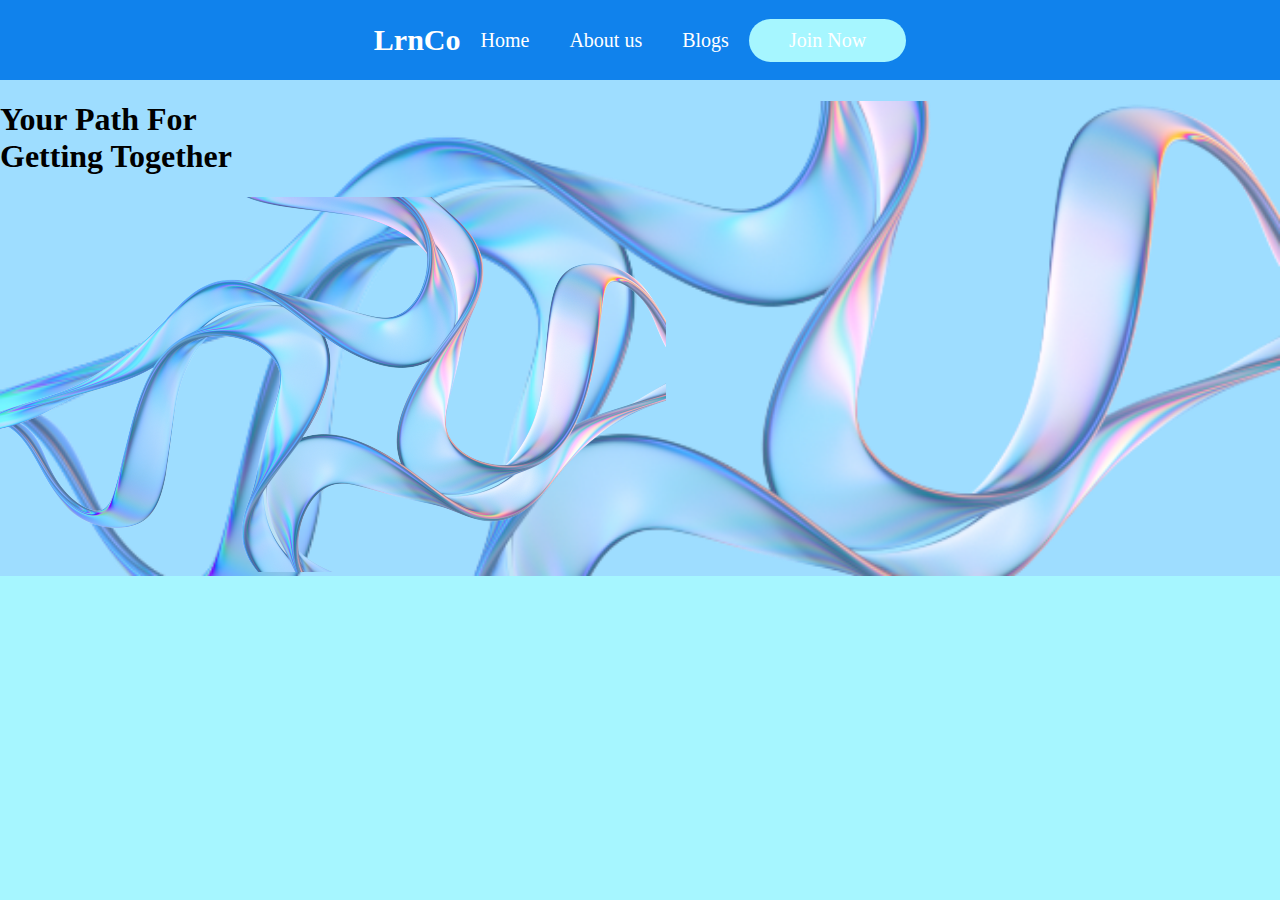
<file: index.html>
<!DOCTYPE html>
<html lang="en">
    <head>
        <title>LrnCo</title>
        <link rel="stylesheet" href="style.css">
        <meta name="viewport" content="width=device-width, initial-scale=1.0">
        <meta name="google-adsense-account" content="ca-pub-2166225019649483">
    </head>

    <body class="page">
       <div class="top">
       
         <nav class="nav">
          <div class ="name">
           <b> <a href = "index.html" class="name9"> LrnCo </a> </b> 
          </div>
            <a class="bar" href="index.html " >Home</a>
            <a class="bar" href="aboutus.html" >About us</a>
            <a class="bar" href="blogs.html" >Blogs</a>
           
           <spam class="join"> <a class="bar" href="join.html" >Join  Now</a> </spam>
         
        </div>
        <!--<h1 class="int">Welcome to LrnCo</h1>-->
        <div class="bg">
          <div class="image">
            <h1>Your Path For <br> Getting Together</h1>
            <img src="image.png" alt="Home">
          </div>
        </div>
      </nav>
 <!--first comment-->
    </body>
</html>
</file>
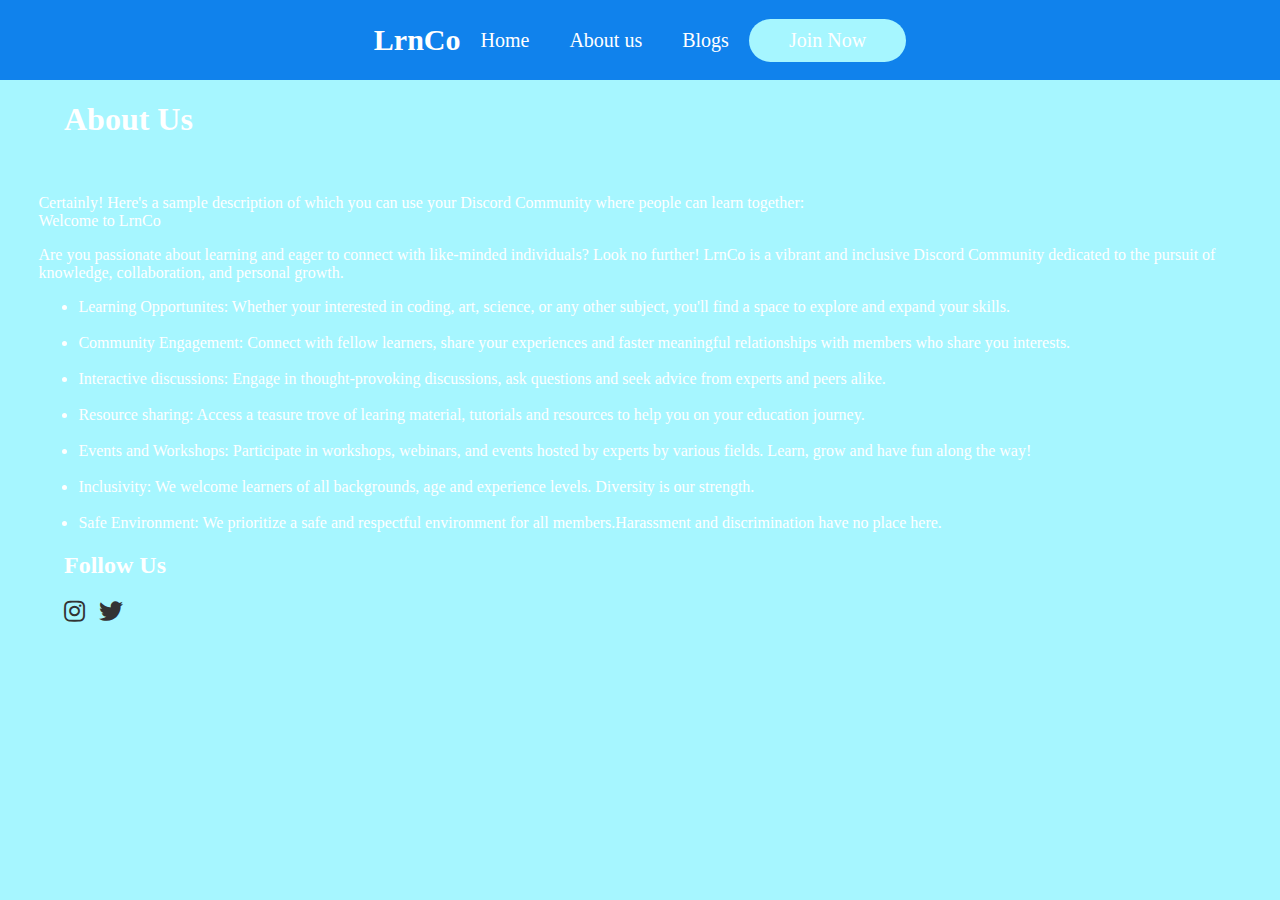
<file: aboutus.html>
<!DOCTYPE html>
<html lang="en">
    <head>
        <title>About Us</title>
        <link rel="stylesheet" href="style.css">
        <meta name="viewport" content="width=device-width, initial-scale=1.0">
        <link rel="stylesheet" href="https://cdnjs.cloudflare.com/ajax/libs/font-awesome/5.15.3/css/all.min.css">

    </head>

    <body class="page">
        <div class="top">
       
            <nav class="nav">
             <div class ="name">
              <b> <a href = "index.html" class="name9"> LrnCo </a> </b> 
             </div>
               <a class="bar" href="index.html" >Home</a>
               <a class="bar" href="aboutus.html" >About us</a>
               <a class="bar" href="blogs.html" >Blogs</a>
              
              <spam class="join"> <a class="bar" href="#" >Join  Now</a> </spam>
            </nav>
           </div>
        <h1 class="about"><b>About Us</b></h1><br>

        <div class="para">
        <p>Certainly! Here's a sample description of which you can use your Discord Community where people can learn together: <br> 
           Welcome to LrnCo
        </p>

        <p> Are you passionate about learning and eager to connect with like-minded individuals? Look no further!
            LrnCo is a vibrant and inclusive Discord Community dedicated to the pursuit of knowledge, collaboration, and personal growth.
        </p>

        <ul>
            <li>Learning Opportunites: Whether your interested in coding, art, science, or any other subject, you'll find a space to explore and expand your skills.</li> <br>
            <li>Community Engagement: Connect with fellow learners, share your experiences and faster meaningful relationships with members who share you interests.</li> <br>
            <li>Interactive discussions: Engage in thought-provoking discussions, ask questions and seek advice from experts and peers alike.</li> <br>
            <li>Resource sharing: Access a teasure trove of learing material, tutorials and resources to help you on your education journey.</li> <br>
            <li>Events and Workshops: Participate in workshops, webinars, and events hosted by experts by various fields. Learn, grow and have fun along the way!</li> <br>
            <li>Inclusivity: We welcome learners of all backgrounds, age and experience levels. Diversity is our strength.</li> <br>
            <li>Safe Environment: We prioritize a safe and respectful environment for all members.Harassment and discrimination have no place here.</li>
        </ul>
        </div>
        <div class="about">
            <h2 class = "name90">Follow Us</h2>
            <a href="https://www.instagram.com/LrnCoindia" class="social-icon"><i class="fab fa-instagram"></i></a>
            <a href="https://twitter.com/your-twitter-url" class="social-icon"><i class="fab fa-twitter"></i></a>
        </div>
        
    </body>
</html>
</file>
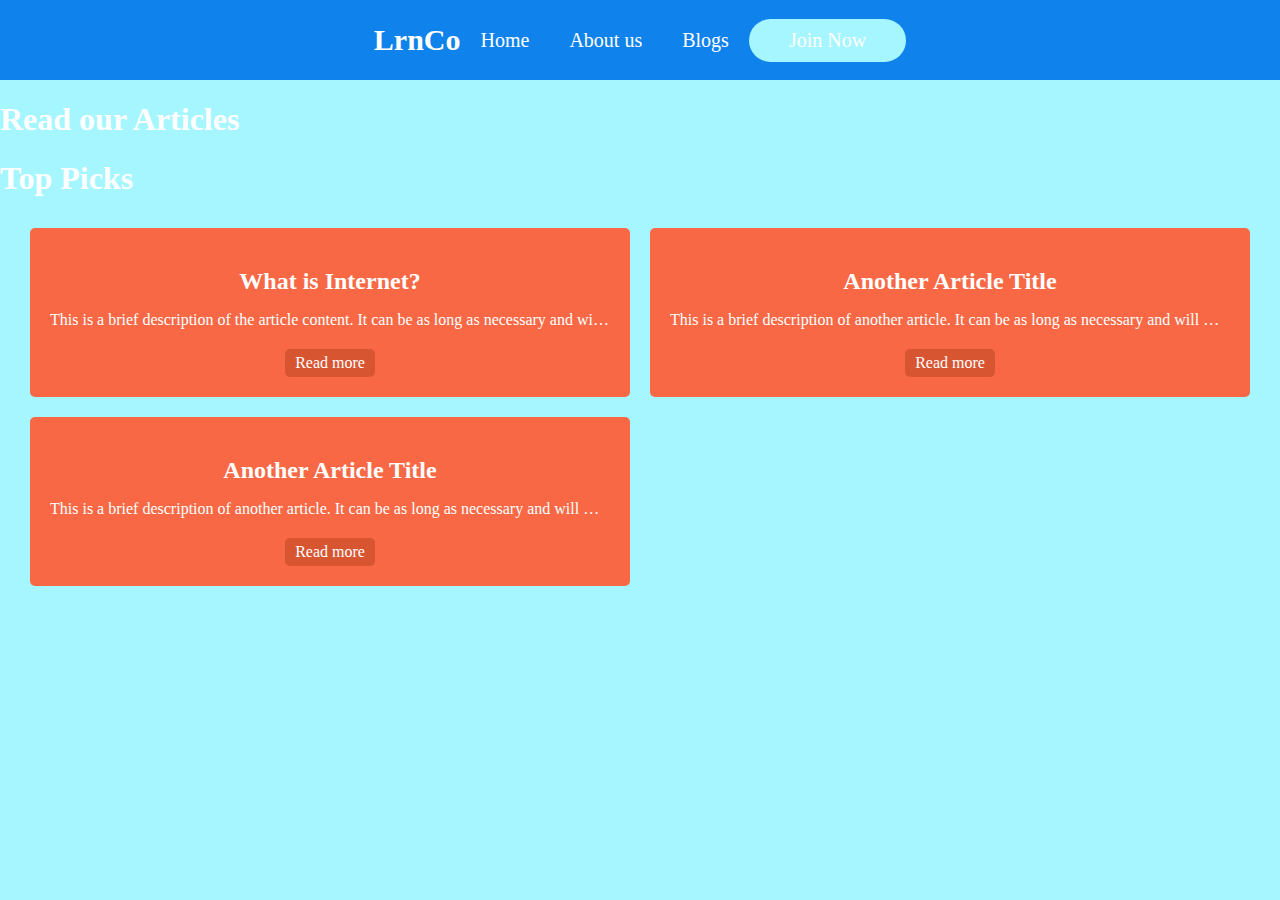
<file: blogs.html>
<!DOCTYPE html>
<html lang="en">
<head>
    <link rel="stylesheet" href="style.css">
</head>
<body class="page">
    <div class="top">
        <nav class="nav">
            <div class="name">
                <b> <a href="index.html" class="name9"> LrnCo </a> </b> 
            </div>
            <a class="bar" href="index.html" >Home</a>
            <a class="bar" href="aboutus.html" >About us</a>
            <a class="bar" href="blogs.html" >Blogs</a>
            <span class="join"> <a class="bar" href="#">Join Now</a> </span>
        </nav>
    </div>

    <h1 style="color: white;">Read our Articles</h1>
    <h1 style="color: white;">Top Picks</h1>

    <div class="blog-container">
        <div class="blog">
            <h2 class="blog-title">What is Internet?</h2>
            <p class="blog-description">
                This is a brief description of the article content. It can be as long as necessary and will wrap to fit the container.
            </p>
            <a href="#" class="read-more">Read more</a>
        </div>
        <!--box-create-->
        <div class="blog">
            <h2 class="blog-title">Another Article Title</h2>
            <p class="blog-description">
                This is a brief description of another article. It can be as long as necessary and will wrap to fit the container.
            </p>
            <a href="#" class="read-more">Read more</a>
        </div>
        <!--box-end-->
        <!--box-create-->
        <div class="blog">
            <h2 class="blog-title">Another Article Title</h2>
            <p class="blog-description">
                This is a brief description of another article. It can be as long as necessary and will wrap to fit the container.
            </p>
            <a href="#" class="read-more">Read more</a>
        </div>
        <!--box-end-->
    </div>
</body>
</html>
</file>
<file: style.css>
.page {
    background-color: #A6F6FF;
    margin: 0;
    padding: 0;
    height: 100vh; 
}

.name9 {
    text-decoration: none;
    color: white;
    font-size: 30px;
    display: flex;
    align-items: center;
}

.top {
    display: flex;
    justify-content: space-between;
    align-items: center;
    padding: 0 20px; 
    background-color: #1082ec;
}

.nav {
    text-align: center;
    margin: 0;
    padding: 0;
    display: flex;
    justify-content: center;
    align-items: center;
    width: 100%;
    height: 80px; 
}

.bar {
    text-decoration: none;
    color: white;
    padding: 0 20px; 
    font-size: 20px;
}

.join {
    border-style: ridge color none;
    border-radius: 30px;
    background-color: #A6F6FF;
    padding: 10px 20px; 
}

.int {
    color: white;
    text-align: center; 
    margin-top: 20px; 
}

.about {
    padding-left: 5%;
    color: white;
    font-style: normal;
}

.para {
    padding-left: 3%;
    color: white;
}

.blogs{
    color: white;
}

.blog-container {
    display: flex;
    flex-wrap: wrap;
    justify-content: space-between;
    align-items: flex-start;
    margin: 20px;
}

.blog {
    background-color: #F86845;
    color: white;
    padding: 20px;
    margin: 10px;
    border-radius: 5px;
    width: calc(33.33% - 20px); 
    box-sizing: border-box;
    text-align: center;
}

.blog h2 {
    font-size: 24px;
}

.blog-description {
    font-size: 16px;
    margin-bottom: 10px;
}

.blog-tags {
    margin-top: 10px;
}

.tag {
    background-color: #D85532;
    color: white;
    padding: 5px 10px;
    border-radius: 5px;
    margin-right: 5px;
    font-size: 12px;
}

.read-more {
    display: inline-block;
    background-color: #D85532;
    color: white;
    padding: 5px 10px;
    border-radius: 5px;
    text-decoration: none;
    margin-top: 10px;
}

/* Your existing CSS styles remain unchanged */

.blog-container {
    display: flex;
    flex-wrap: wrap;
    justify-content: space-between;
    margin: 20px;
}

.blog {
    background-color: #F86845;
    color: white;
    padding: 20px;
    margin: 10px;
    border-radius: 5px;
    width: calc(50% - 20px);
    box-sizing: border-box;
    text-align: center;
    transition: transform 0.2s ease-in-out;
}

.blog:hover {
    transform: scale(1.05);
}

.blog-title {
    font-size: 24px;
    margin-bottom: 10px;
}

.blog-description {
    font-size: 16px;
    margin-bottom: 10px;
    overflow: hidden;
    text-overflow: ellipsis;
    white-space: nowrap;
}

.read-more {
    display: inline-block;
    background-color: #D85532;
    color: white;
    padding: 5px 10px;
    border-radius: 5px;
    text-decoration: none;
    margin-top: 10px;
}

/* Your existing media queries and styles remain unchanged */

/*.name90{
    text-align: center;
}*/

.social-icon {
    font-size: 24px;
    color: #333; /* Icon color */
    margin-right: 10px; /* Adjust spacing between icons */
    text-decoration: none; /* Remove underline on icons */
    align-content: center;
}

.social-icon:hover {
    color: #007bff; /* Change color on hover */
}


@media screen and (max-width: 768px) {
    .nav {
        flex-direction: column;
        height: auto; 
    }
    
    .bar {
        padding: 10px 0; 
    }
    
    .join {
        margin-top: 10px; 
    }
}

@media screen and (max-width: 768px) {
    .blog {
        width: calc(50% - 20px); /* Adjust the width for smaller screens */
    }
}

/* Media query for screens smaller than 480px */
@media screen and (max-width: 480px) {
    .blog {
        width: 100%; /* Full width for screens smaller than 480px */
        margin: 10px 0; /* Remove horizontal margin and add vertical margin */
    }
}

.bg {
    background-color: #9EDDFF;
    width: 100%;
    height: auto; /* Set the height to fill the viewport */
    position: absolute; /* Add position: absolute; for proper layering */
    overflow: hidden;
}

.image {
    background-image: url("image.png"); /* Set your image URL here */
    background-size: cover;
    background-position: center;
    width: 100%;
    height: 100%; /* Set the height to fill the parent container */
   
}
</file>
